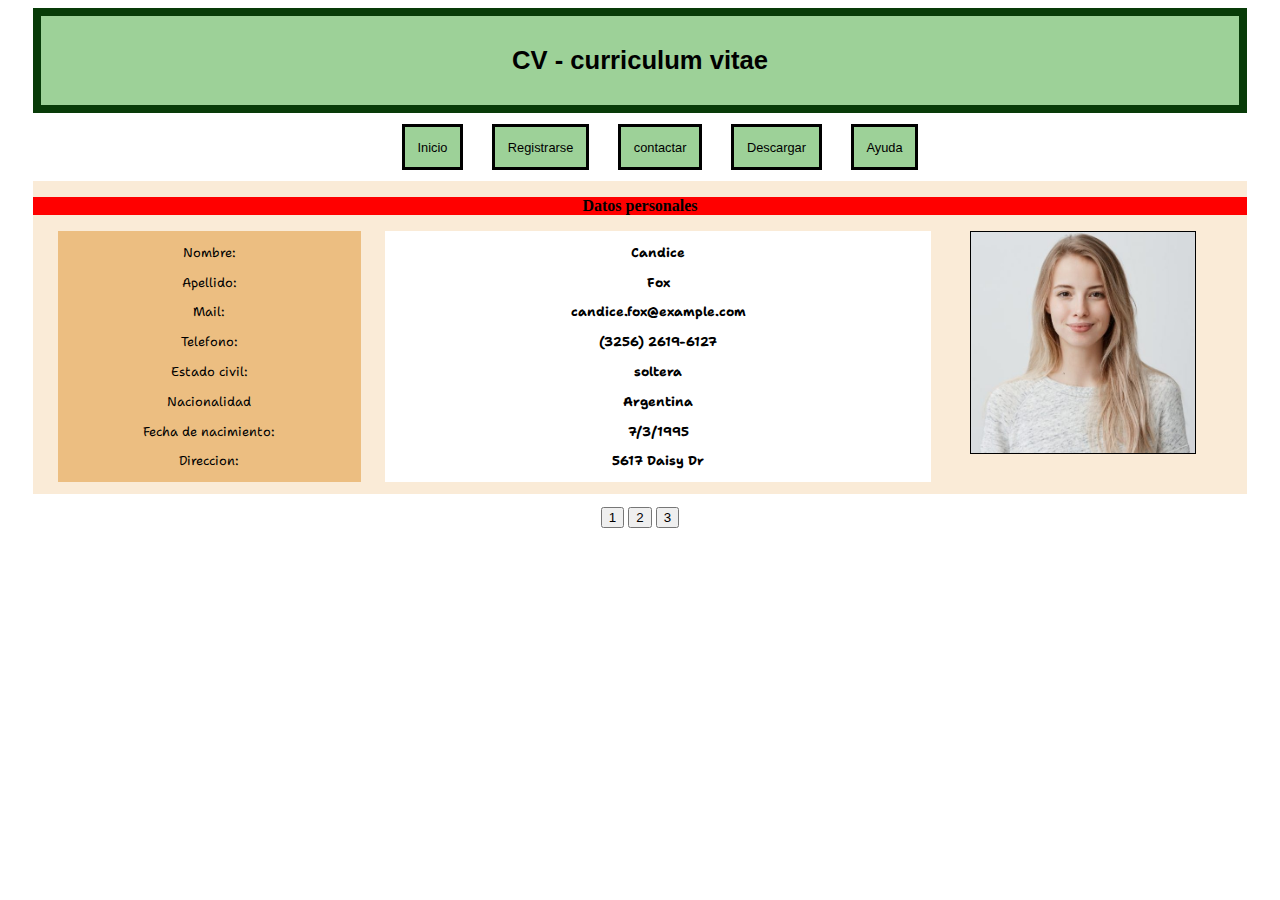
<file: index.html>
<!DOCTYPE html>
<html lang="es">

<head>
  <meta charset="UTF-8">
  <meta http-equiv="X-UA-Compatible" content="IE=edge">
  <meta name="viewport" content="width=device-width,user-scalable=no, initial-scale=1.0, maximum-scale=1.0,minimum-scale=1.0">
  <title>CV curriculum </title>

  <script src="https://code.jquery.com/jquery-3.6.3.min.js"></script>
  <link rel="stylesheet" type="text/css" href="styles.css" />
  <link rel="icon" type="image/x-icon" href="https://cdn-icons-png.flaticon.com/512/1150/1150635.png">
  <link rel="preconnect" href="https://fonts.googleapis.com">
  <link rel="preconnect" href="https://fonts.gstatic.com" crossorigin>
  <link href="https://fonts.googleapis.com/css2?family=Shantell+Sans&display=swap" rel="stylesheet">
  <link rel="preconnect" href="https://fonts.googleapis.com">
  <link rel="preconnect" href="https://fonts.gstatic.com" crossorigin>
  <link href="https://fonts.googleapis.com/css2?family=Oswald:wght@500&family=Shantell+Sans&display=swap" rel="stylesheet">

</head>

<body>

<div id="contenedor">
  <!---------------TITULO---------------------------------------------->
  <header>
    <H1>CV - curriculum vitae </H1>
  </header>
  <nav>
    <ul>
      <li id="inicio"><a  onclick="alerta()" href="#">Inicio</a></li>
      <li><a onclick="alerta()" href="#">Registrarse</a></li>
      <li><a  href="contacto.html">contactar</a> </li>
      <li><a  download href="CV curriculum.pdf">Descargar</a> </li>
      <li id="ayuda"><a onclick="alertaAy()" href="#">Ayuda</a> </li>
    </ul>

  </nav>

  <section class="col-0">
    <h3>Datos personales</h3>
       
             <!---------------------DATOS PERSONALES---------------------------------------->
      <section class="col-1">
        <p class="datos"> Nombre:</p>
        <p class="datos"> Apellido:</p>
        <p class="datos"> Mail:</p>
        <p class="datos"> Telefono:</p>
        <p class="datos"> Estado civil:</p>
        <p class="datos"> Nacionalidad</p>
        <p class="datos"> Fecha de nacimiento:</p>
        <p class="datos"> Direccion:</p>
      </section>
      <!--------->
      <section class="col-2">
        <p class="persona">Candice</p>
        <p class="persona">Fox</p>
        <p class="persona">candice.fox@example.com</p>
        <p class="persona">(3256) 2619-6127</p>
        <p class="persona">soltera</p>
        <p class="persona">Argentina</p>
        <p class="persona">7/3/1995</p>
        <p class="persona">5617 Daisy Dr</p>
      </section>
      <!--------->
   <section class="col-3">
    
    <img  src="candice.jpg" alt="foto para curriculum de una chica"></section>
  
  </section>
    <!------------------------Formacion academica---------------------------->
    <section id="botones">
    
      <button onclick="ocultarmostrar(1)"  id="uno">1</button>
      <button onclick="ocultarmostrar(2)" id="dos">2</button>
      <button onclick="ocultarmostrar(3)" id="tres">3</button>
      
        </section>



    <section class="col-0">

     
      <section class="col-4">
        
        <section id="foraca">
          <h3>Formacion academica</h3>
        <p class="persona">Secundario completo en Esc N° 3 Hermana Rosalia de Borges</p>
        <p class="persona">Bachiller con Orientacion: Comunicación Social</p>
        <p class="persona">promocion 2020</p>
        <p class="persona">Universitario incompleto</p>
        <p class="persona">Cursando 3er año</p>
        <p class="persona">Ing.Sistemas de informacion en UTN FRSF</p>
      </section></section>
   
 
 
   


<section class="col-4">
  
  <section id="habyapti">
    <h3>Habilidades y aptitudes</h3>
  <p class="persona">Nivel intermedio de ingles</p>
  <p class="persona">manejo de paquete office</p>
        <ul>
        <li class="persona">Word</li>
        <li class="persona">Excel</li>
        <li class="persona">Powerpoint</li>
        <li class="persona">One Note</li>
        <li class="persona">Publisher</li>
        </ul>
  <p class="persona">manejo de canva</p>
  <p class="persona"></p>
        <ul>
          <li class="persona">oralidad</li>
          <li class="persona">trabajo en equipo</li>
          <li class="persona">redaccion</li>
          <li class="persona">edicion de fotografia y video</li>
          <li class="persona">conocimientos contables</li>
          </ul>
  </section>  </section>


<section class="col-4">
  
  <section id="infadi">
    <h3>Informacion adicional </h3>
<p  class="persona">sin experiencia laboral</p>
<p class="persona">He Trabajado de manera informal en un Kiosco familiar</p>
<p class="persona">voluntaria en <a  href="https://conciencia.org/">asociacion conciencia</a> programa Uniendo Metas desde 2019 4 años capacitando estudiantes de escuelas secundarias</p>
<p class="persona">profesora particular nivel secundario (matematica, fisica, quimica)</p>
</section>  </section>
</section>

 
  <script src = "funciones.js"></script>
    
</body>

</html>
</file>
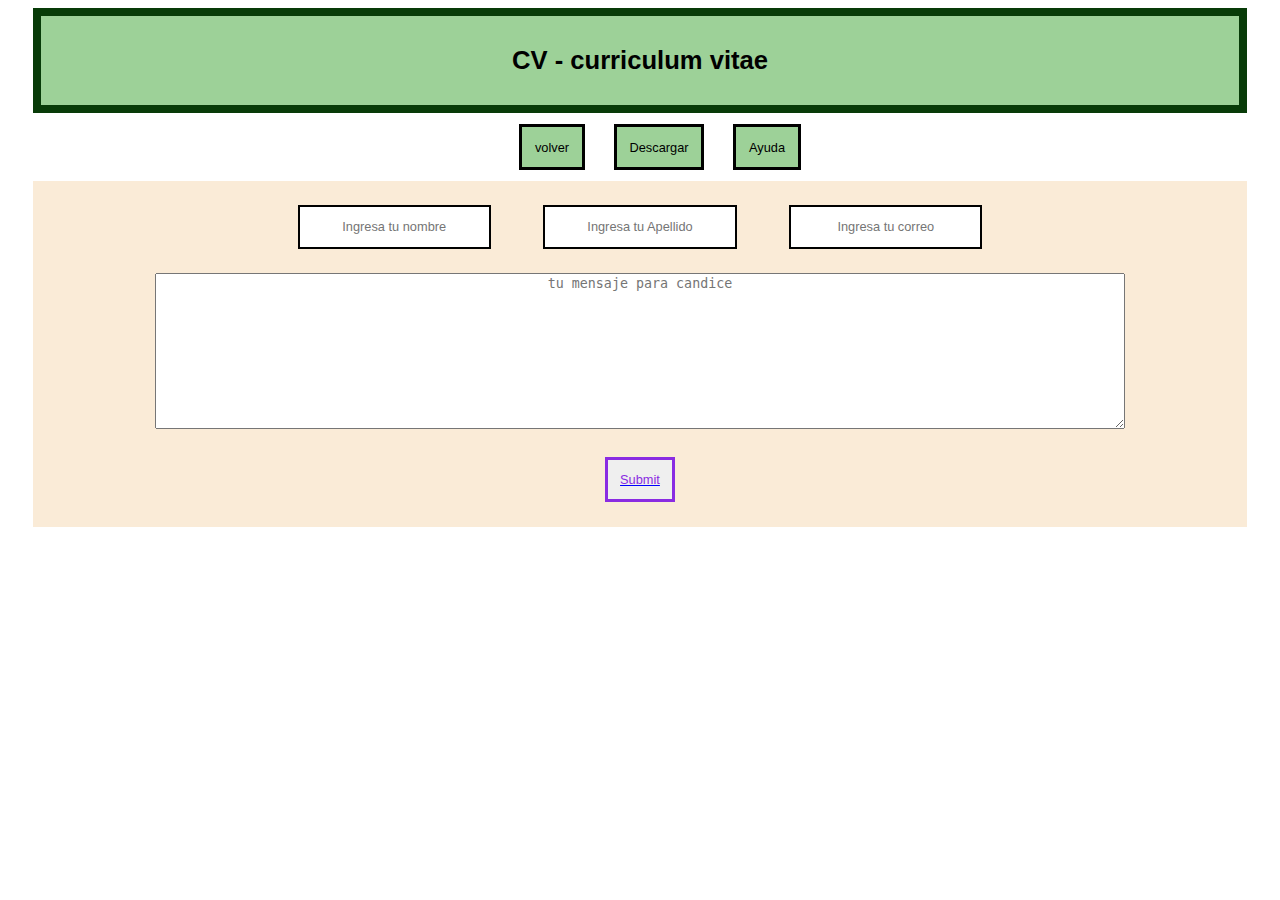
<file: contacto.html>
<!DOCTYPE html>
<html lang="es">

<head>
  <meta charset="UTF-8">
  <meta http-equiv="X-UA-Compatible" content="IE=edge">
  <meta name="viewport" content="width=device-width,user-scalable=no, initial-scale=1.0, maximum-scale=1.0,minimum-scale=1.0">
  <title>CV curriculum </title>

  <script src="https://code.jquery.com/jquery-3.6.3.min.js"></script>
  <link rel="stylesheet" type="text/css" href="styles.css" />
  <link rel="icon" type="image/x-icon" href="https://cdn-icons-png.flaticon.com/512/1150/1150635.png">
  <link rel="preconnect" href="https://fonts.googleapis.com">
  <link rel="preconnect" href="https://fonts.gstatic.com" crossorigin>
  <link href="https://fonts.googleapis.com/css2?family=Shantell+Sans&display=swap" rel="stylesheet">
  <link rel="preconnect" href="https://fonts.googleapis.com">
  <link rel="preconnect" href="https://fonts.gstatic.com" crossorigin>
  <link href="https://fonts.googleapis.com/css2?family=Oswald:wght@500&family=Shantell+Sans&display=swap" rel="stylesheet">

</head>

<body>

<div id="contenedor">
  <!---------------TITULO---------------------------------------------->
  <header>
    <H1>CV - curriculum vitae </H1>
  </header>
  <nav>
    <ul>
      <li><a  href="index.html">volver</a></li>
      <li><a  download href="CV curriculum.pdf">Descargar</a> </li>
      <li><a onclick="alertaAy()" href="#">Ayuda</a> </li>
     </ul></nav>
    <section class="col-0">
     <form >

<section id="Pform">
        <input  type="text" name="Nombre" placeholder="Ingresa tu nombre" required>
        
        <input type="text"  name="Apellido" placeholder="Ingresa tu Apellido" required>
      
        <input type="email" name="Correo"  placeholder="Ingresa tu correo" required><br>     
<textarea name="mensaje" placeholder="tu mensaje para candice"  cols="70" rows="10" required></textarea><br>
</section>
<input id="enviar"   type="submit">

    </form>
</section>
      </div>
      <script src="funciones.js"></script>
      </body>

</html>
</file>
<file: styles.css>
#contenedor{
  width: 100%;
max-width: 1400px;
  margin:0 auto;
}
  /*-----------------------------------------------*/
* {box-sizing: border-box;
  text-align: center;
 
}

header{ 
  margin-left: 2%;
  margin-right: 2%;
  width: 96%;
font-size: 80%;
padding: 1%;
font-family: 'Lucida Sans', 'Lucida Sans Regular', 'Lucida Grande', 'Lucida Sans Unicode', Geneva, Verdana, sans-serif;
border: 8px solid rgb(8, 59, 8); 
background-color: rgb(157, 209, 152);}

/*-----------------------------------------------*/
nav{ 
  box-sizing: border-box;
  -webkit-box-sizing: border-box;
  -moz-box-sizing: border-box;
margin-top: 2%;
margin-bottom: 2%;
border-left: none;
position: relative;}
nav a{
  padding: 1%;
  font-size: 80%;}  
ul{
display: inline;}
li{
  display: inline;
 padding: 1%;}
 li a{ 
  border: 3px solid black;
  font-family:Arial, Helvetica, sans-serif;
  text-decoration: none solid rgb(68, 68, 68);
  background-color: rgb(157, 209, 152);
  color: #000000;
  font-weight: 400;
  font-style: normal;
  font-variant: normal;
  text-transform: none;
  text-decoration: none;}

/*---------------------------------------------------------------------*/
 [class*="col-"] {
float: left;}

.col-0{width: 96%;
margin-left: 2%;
margin-right: 2%;
margin-bottom: 1%;
background-color: antiquewhite;
position: relative;}  

.col-1{width: 25%;
position: relative;
left: 2%;
background-color:  rgb(236, 190, 129);
height: 100%;} 

.col-2{width: 45%;
  position: relative;
  left: 4%;
  background-color: white;
  height: 100%;
margin-bottom: 1%;}

.col-3{ width: 30%;
position: relative;}

.col-3 img{
background-size: contain;
width: max-content;
max-width: 62%;
 top: 25%;
 height: auto;
border: 1px solid black;
position: relative;
left:5%;}

.col-4{width: 100%;
background-color: white;
position: absolute;
}  
/*-----------------------------------------------*/
#habyapti{display:none;}

#foraca{display:none;}

#infadi{display:none;}

#botones{position: relative;
  margin: 1%;}


/*-----------------------------------------------*/
.datos {
  font-family: 'Oswald', sans-serif;
  font-family: 'Shantell Sans', 'cursive';
  font-size: 80%;
    color: #000000;
 text-decoration: none solid rgb(68, 68, 68);}
    
.persona{
    font-family: 'Shantell Sans', 'cursive';
    font-size: 80%;
    color: #000000;
    font-weight: 700;
    text-decoration: none solid rgb(68, 68, 68);}
/*-----------------------------------------------*/    
 h3{
  background-color:  red;
  font-size: 100%;
position: relative;}

      
.persona a,#enviar{
    color: blue;
   text-decoration: underline solid blue ;}
 li a:hover, #enviar{
    color: blueviolet;
    border:3px solid blueviolet;
    cursor: pointer;}

.persona a:hover{
  color: blueviolet;
  cursor: pointer;}


#pform,textarea{width: 80%;
  box-sizing: border-box;
  -webkit-box-sizing: border-box;
  -moz-box-sizing: border-box;}
input, #textarea{
    margin: 2%;
    padding: 1%;
    border: 2px solid black;
    font-size: 80%;
   ;}  






/*------------------------------------------*/

@media  (max-width: 1250px){
    .col-3 img{   max-width: 66%;
      margin-top: 5%;
    top: 0%;}}
/*-------------------------------------*/
@media  (max-width: 1000px){
  li a{border:2px solid black;}
  .col-3 img{   max-width: 71%;
    margin-top: 10%;
  }}
/*-------------------------------------*/     
@media  (max-width: 850px){
  header{ 
      padding: 0%;
      border: 6px solid rgb(8, 59, 8); }
  .col-3 img{  max-width: 75%;
  margin-top: 12%;}}
/*-------------------------------------*/ 
@media  (max-width: 750px){
  .col-3 img{  max-width: 78%;
  margin-top: 17%;}}
/*-------------------------------------*/ 
@media  (max-width: 650px){
  header{ 
    border: 4px solid rgb(8, 59, 8);}
  li a{border:1px solid black;}
 nav li{padding: 0.5%;}
  .col-1{
    width: 25%;
    left: 1%;
    background-color: rgb(236, 190, 129);
    height: 100%;} 
  .col-2{
    width: 70%;
    font-size: 100% ;}
   .col-3{
    width: 25%;
    text-align: end;
    left: 73%;}
    .col-3 img{
      max-width: 100%;
      margin-top: -70%;
    }}
/*-------------------------------------*/ 
@media  (max-width: 558px){  
    .col-3{  left: 49%;}}
/*-------------------------------------*/ 
@media  (max-width: 450px){
   header{ 
   border: 2px solid rgb(8, 59, 8);
   width: 100%;
   margin-left: 0%;
   margin-right: 0%;
   font-size: 60%;
   background-color:  rgb(131 255 119 / 79%); }
   li a{border:1px solid black;
   background-color: rgb(62 255 44 / 72%);}
   nav a{ font-size: 70%;}
   .col-1{display: none;}
   .col-2{width: 50%;
   left: 5%;}
   .col-3{
   text-align: center;
   position: relative;
   width: 40%; 
   left: 20%;
   margin-top:0%;   
   margin-bottom:0%;}           
   .col-3 img{
   margin-top: 1%;
   left: -30%;}
   .persona, ul .persona{
   text-align: justify;}}
/*------------------------------------------*/
@media  (max-width: 380px){
  header{ 
    border: 1px solid rgb(8, 59, 8);
    padding: 1%;
    margin-left: 0%;
     font-size: 50%;}
nav{padding: 1%;
right: 10%;}

nav li{padding: 0.5%;}
    li a{border:1px solid black;
    background-color: rgb(62 255 44 / 72%);}
    nav a{ font-size: 70%;}}
    @media  (max-width: 360px){
      #inicio{display: none;}
    }
@media  (max-width: 280px){
      #ayuda{display: none;}
    .col-0{width: 100%;
  margin-left: 0%;
  margin-right: 0%;}
    .col-2{width: 90%;}
    .col-3{
        width: 45%;
        text-align: end;
        left: 68%;}
    .col-3 img{
          max-width: 100%;
          margin-top: -70%;}}
</file>
